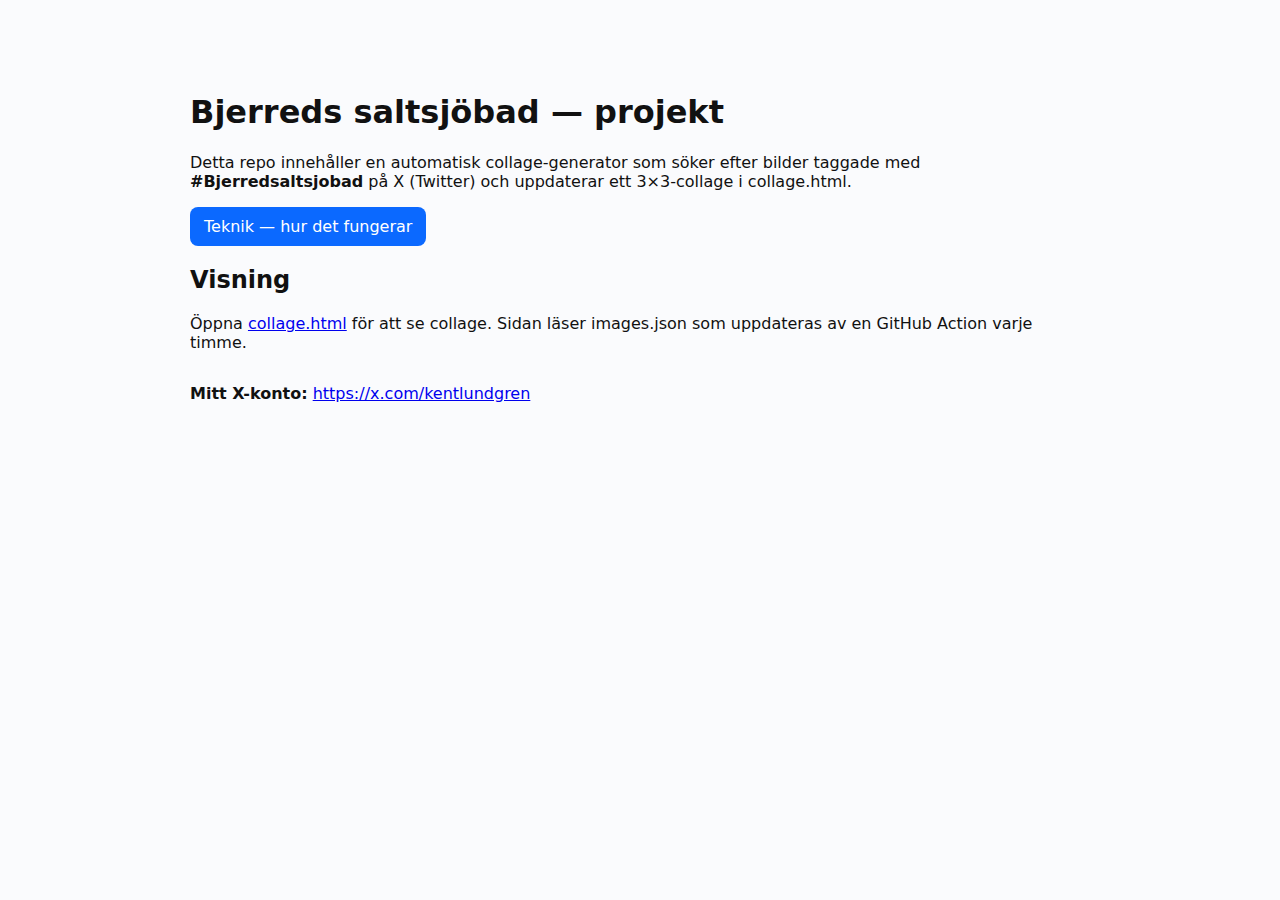
<file: index.html>
<!doctype html>
<html lang="sv">
<head>
  <meta charset="utf-8" />
  <meta name="viewport" content="width=device-width,initial-scale=1" />
  <title>Bjerreds saltsjöbad — startsida</title>
  <style>
    body{font-family:Inter,system-ui, -apple-system, 'Segoe UI', Roboto, Arial; margin:0; background:#fafbfd; color:#111}
    .container{max-width:900px;margin:48px auto;padding:24px}
    .btn{display:inline-block;padding:10px 14px;background:#0b69ff;color:#fff;border-radius:8px;text-decoration:none}
    .modal-backdrop{position:fixed;inset:0;background:rgba(0,0,0,0.45);display:none;align-items:center;justify-content:center}
    .modal{background:#fff;padding:18px;border-radius:10px;max-width:760px;width:94%;box-shadow:0 8px 30px rgba(0,0,0,0.12)}
    .close{float:right;background:#eee;border-radius:6px;padding:6px 8px;cursor:pointer}
    pre{background:#f6f8fa;padding:12px;border-radius:6px;overflow:auto}
  </style>
</head>
<body>
  <div class="container">
    <h1>Bjerreds saltsjöbad — projekt</h1>
    <p>Detta repo innehåller en automatisk collage-generator som söker efter bilder taggade med <strong>#Bjerredsaltsjobad</strong> på X (Twitter) och uppdaterar ett 3×3-collage i collage.html.</p>
    <p><a class="btn" id="techBtn">Teknik — hur det fungerar</a></p>

    <h2>Visning</h2>
    <p>Öppna <a href="./collage.html">collage.html</a> för att se collage. Sidan läser images.json som uppdateras av en GitHub Action varje timme.</p>

    <div style="margin-top:32px">
      <strong>Mitt X-konto:</strong> <a href="https://x.com/kentlundgren" target="_blank" rel="noopener noreferrer">https://x.com/kentlundgren</a>
    </div>
  </div>

  <div class="modal-backdrop" id="modal">
    <div class="modal" role="dialog" aria-modal="true" aria-labelledby="techTitle">
      <div style="display:flex;align-items:center;justify-content:space-between">
        <h3 id="techTitle">Teknik — hur det fungerar</h3>
        <button class="close" id="closeBtn">Stäng</button>
      </div>
      <div style="margin-top:8px;line-height:1.45">
        <p>Översikt:</p>
        <ul>
          <li>En GitHub Action körs automatiskt varje timme och kör ett Node.js-skript som söker X/Twitter efter tweets taggade med <code>#Bjerredsaltsjobad</code>, hämtar upp till flera bilder och skriver en <code>images.json</code> fil i repot.</li>
          <li><code>collage.html</code> läser <code>images.json</code> och visar ett 3×3-collage. Klientsidan växlar sida med bilder var 3:e sekund.</li>
        </ul>

        <p>Hämta en X (Twitter) Bearer-token:</p>
        <ol>
          <li>Gå till X developer portal: <a href="https://developer.twitter.com/" target="_blank" rel="noopener noreferrer">https://developer.twitter.com/</a> eller <a href="https://developer.x.com/" target="_blank" rel="noopener noreferrer">https://developer.x.com/</a>.</li>
          <li>Skapa ett developer-konto om du inte redan har ett och skapa ett Project & App.</li>
          <li>I appinställningarna gå till "Keys and tokens" eller "Authentication" och generera en OAuth 2.0 Bearer Token. Kopiera token.</li>
          <li>I GitHub: gå till repo → Settings → Secrets and variables → Actions → New repository secret. Namn: <code>X_BEARER_TOKEN</code>. Klistra in token och spara.</li>
        </ol>

        <p>Hur Actionen använder API:et:</p>
        <pre>GET https://api.twitter.com/2/tweets/search/recent?query=%23Bjerredsaltsjobad&expansions=attachments.media_keys,author_id&media.fields=url,preview_image_url,type,width,height,alt_text&tweet.fields=text,created_at&user.fields=username</pre>

        <p>Säkerhet & begränsningar:</p>
        <ul>
          <li>Din Bearer-token lagras som en GitHub Secret och exponeras inte i commits eller loggar.</li>
          <li>X/Twitter kan ha rate limits eller krav på API-åtkomstnivå som påverkar sökningen.</li>
          <li>Bilder visas via externa URL:er — kontrollera upphovsrätt innan vidare publicering.</li>
        </ul>

        <p>Köra lokalt:</p>
        <ol>
          <li>Installera Node.js (>=16 rekommenderas).</li>
          <li>Exportera token i terminalen: <code>export X_BEARER_TOKEN=&lt;din_token&gt;</code> (Windows: <code>set</code>).</li>
          <li>Kör skriptet: <code>node scripts/fetch_images.js</code>. Skriptet skapar/uppdaterar images.json.</li>
        </ol>

        <p>Behöver du hjälp att skapa developer-konto eller lägga in secret i GitHub? Säg till så guidar jag dig steg för steg.</p>
      </div>
    </div>
  </div>

  <script>
    const modal = document.getElementById('modal');
    document.getElementById('techBtn').addEventListener('click', ()=> modal.style.display='flex');
    document.getElementById('closeBtn').addEventListener('click', ()=> modal.style.display='none');
    modal.addEventListener('click', (e)=>{ if (e.target === modal) modal.style.display='none' });
  </script>
</body>
</html>
</file>
